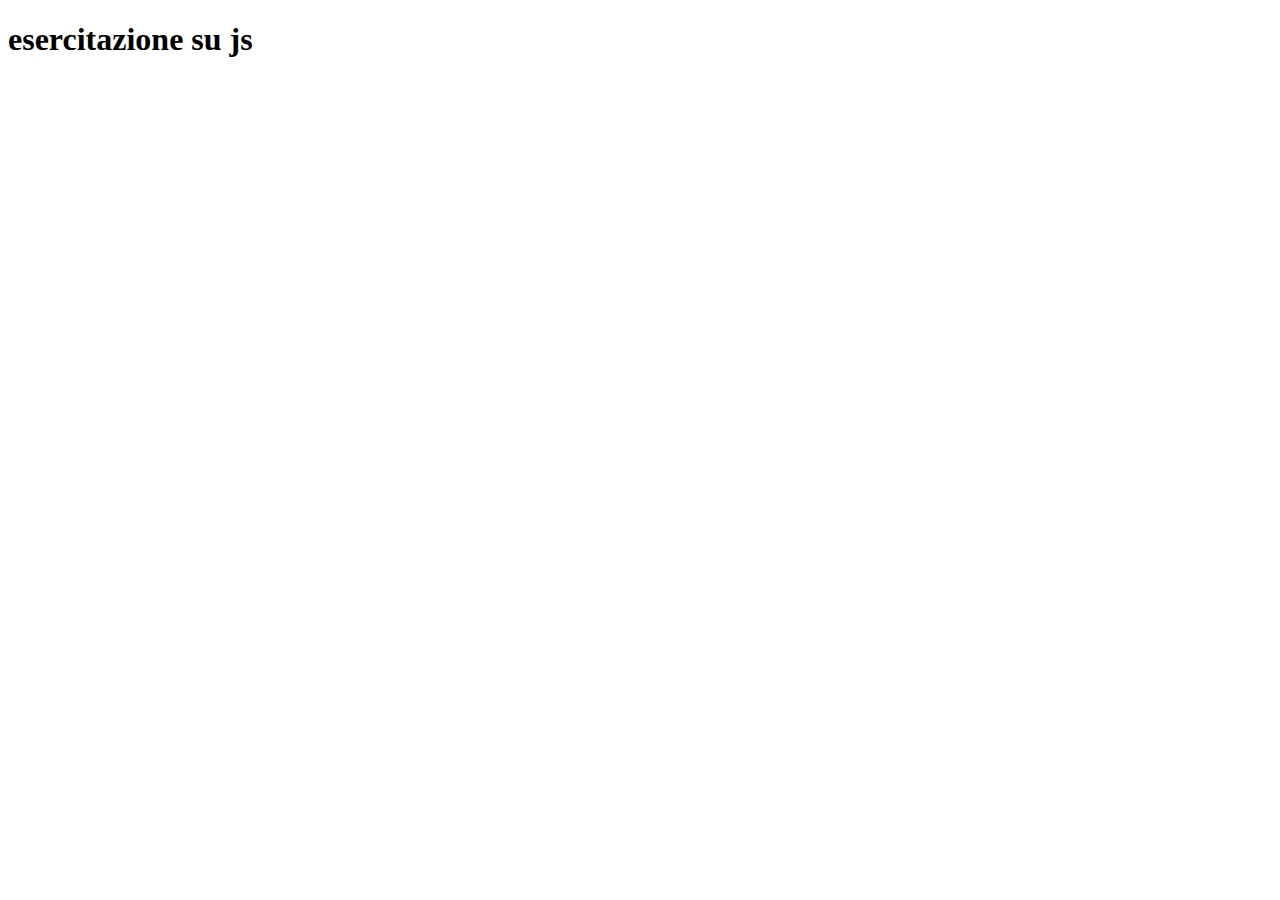
<file: index.html>
<!DOCTYPE html>
<html lang="en">
<head>
    <meta charset="UTF-8">
    <meta name="viewport" content="width=device-width, initial-scale=1.0">
    <title>compito del venerdi</title>
</head>
<body>
    <h1>esercitazione su js</h1>
    <script src="D5.js"

    </script>
    
</body>
</html>
</file>
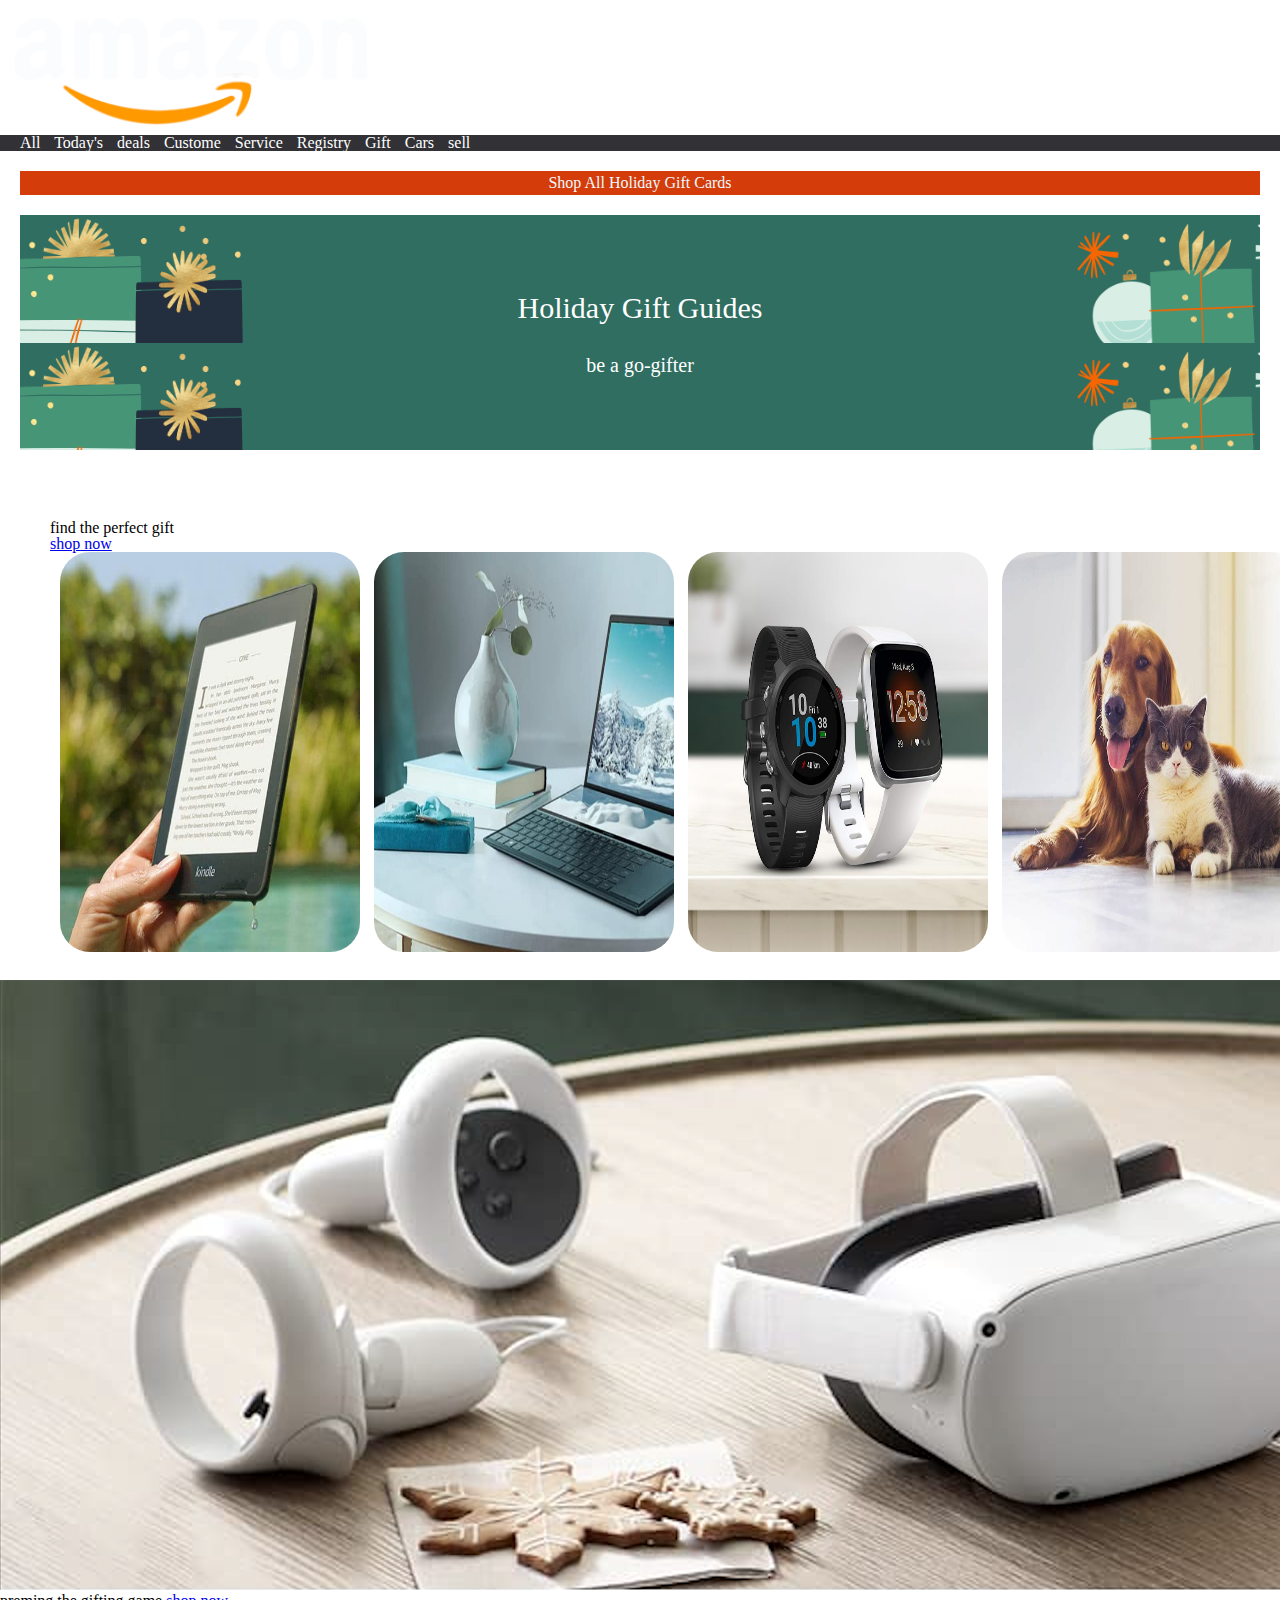
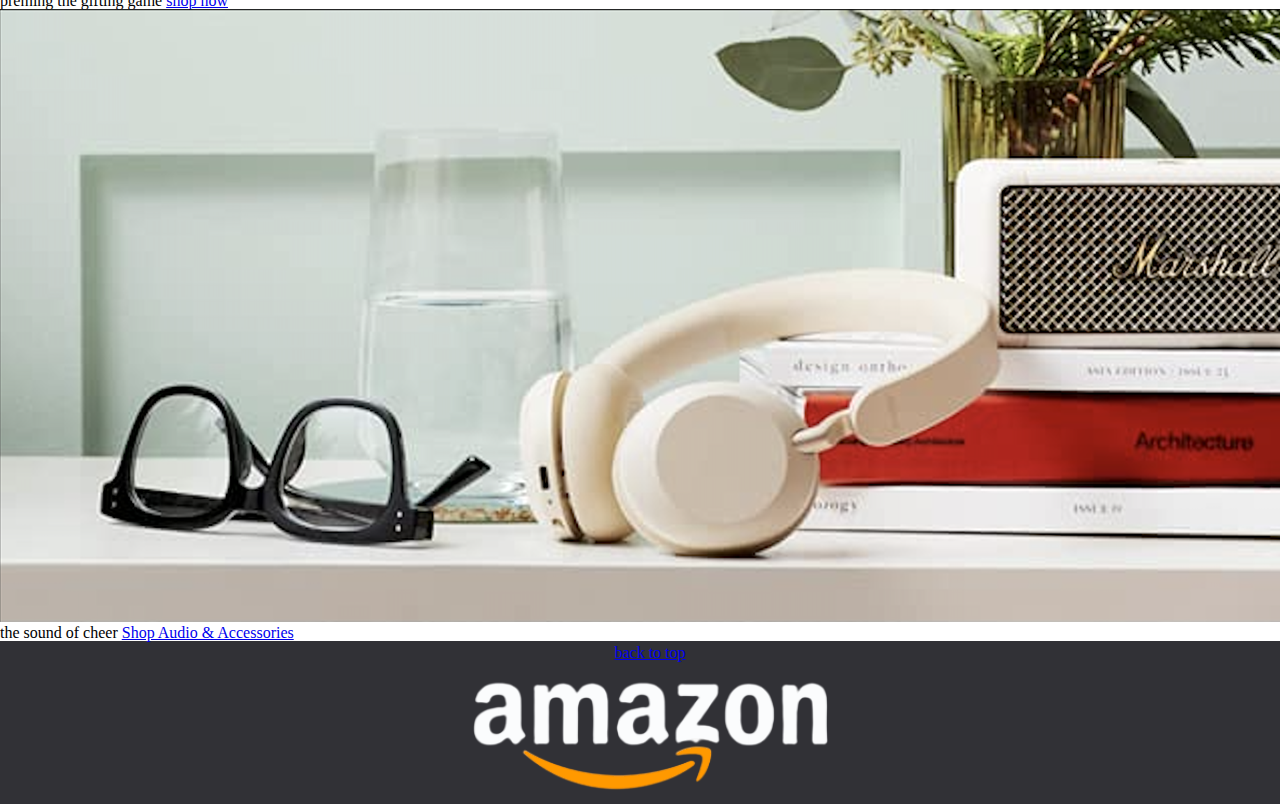
<file: index2.html>
<!DOCTYPE html>
<html lang="en">
  <head>
    <meta charset="UTF-8" />
    <meta name="viewport" content="width=device-width, initial-scale=1.0" />
    <title>Document</title>
    <link
      rel="stylesheet"
      href="https://cdnjs.cloudflare.com/ajax/libs/font-awesome/5.15.4/css/all.min.css"
      integrity="sha512-1ycn6IcaQQ40/MKBW2W4Rhis/DbILU74C1vSrLJxCq57o941Ym01SwNsOMqvEBFlcgUa6xLiPY/NS5R+E6ztJQ=="
      crossorigin="anonymous"
      referrerpolicy="no-referrer"
    />
    <link rel="stylesheet" href="./Amazon Page/assets/css/reset.css" />
    <link
      rel="stylesheet"
      href="./Amazon Page/assets/css/style.css"
      <link
      rel="preconnect"
      href="https://fonts.gstatic.com"
    />
  </head>
  <body>
    <header>
      <img src="../Amazon Page/assets/images/logo.png" />
      <p>All Today's deals Custome Service Registry Gift Cars sell</p>
    </header>
    <main>
      <div id="prima">
        <h1>Shop All Holiday Gift Cards</h1>
      </div>
      <div id="seconda">
        <h1>Holiday Gift Guides</h1>
        <h2>be a go-gifter</h2>
      </div>
      <div class="terza">
        <p>find the perfect gift</p>
        <a href="shop now" title="Shop now">shop now</a>
        <div class="image">
          <div class="img">
            <img src="Amazon Page/assets/images/img_1.jpg" />
          </div>
          <div class="img">
            <img src="Amazon Page/assets/images/img_2.jpg" />
          </div>
          <div class="img">
            <img src="Amazon Page/assets/images/img_3.jpg" />
          </div>
          <div class="img">
            <img src="Amazon Page/assets/images/img_4.jpg" />
          </div>
        </div>
      </div>
      <div class="quarta">
        <div class="foto">
        <img src="Amazon Page/assets/images/img_9.png" />
        </div>
        <h3>
          <p>
            preming the gifting game
            <a href="shop now" title="Shop now">shop now</a>
          </p>
        </h3>
      </div>
      <div>
        <div class="foto2">
        <img src="Amazon Page/assets/images/img_10.png"/></div>
        <p>the sound of cheer <a href="Shop Audio & Accessories" title="Shop Audio & Accessories"> Shop Audio & Accessories</a> </p>

      </div>
    </main>
    <footer>
       <a href="back to top" title="back to top">back to top</a>
       <div class="fine">
        <img src="Amazon Page/assets/images/logo.png"/>
       </div>
    </footer>
  </body>
</html>
</file>
